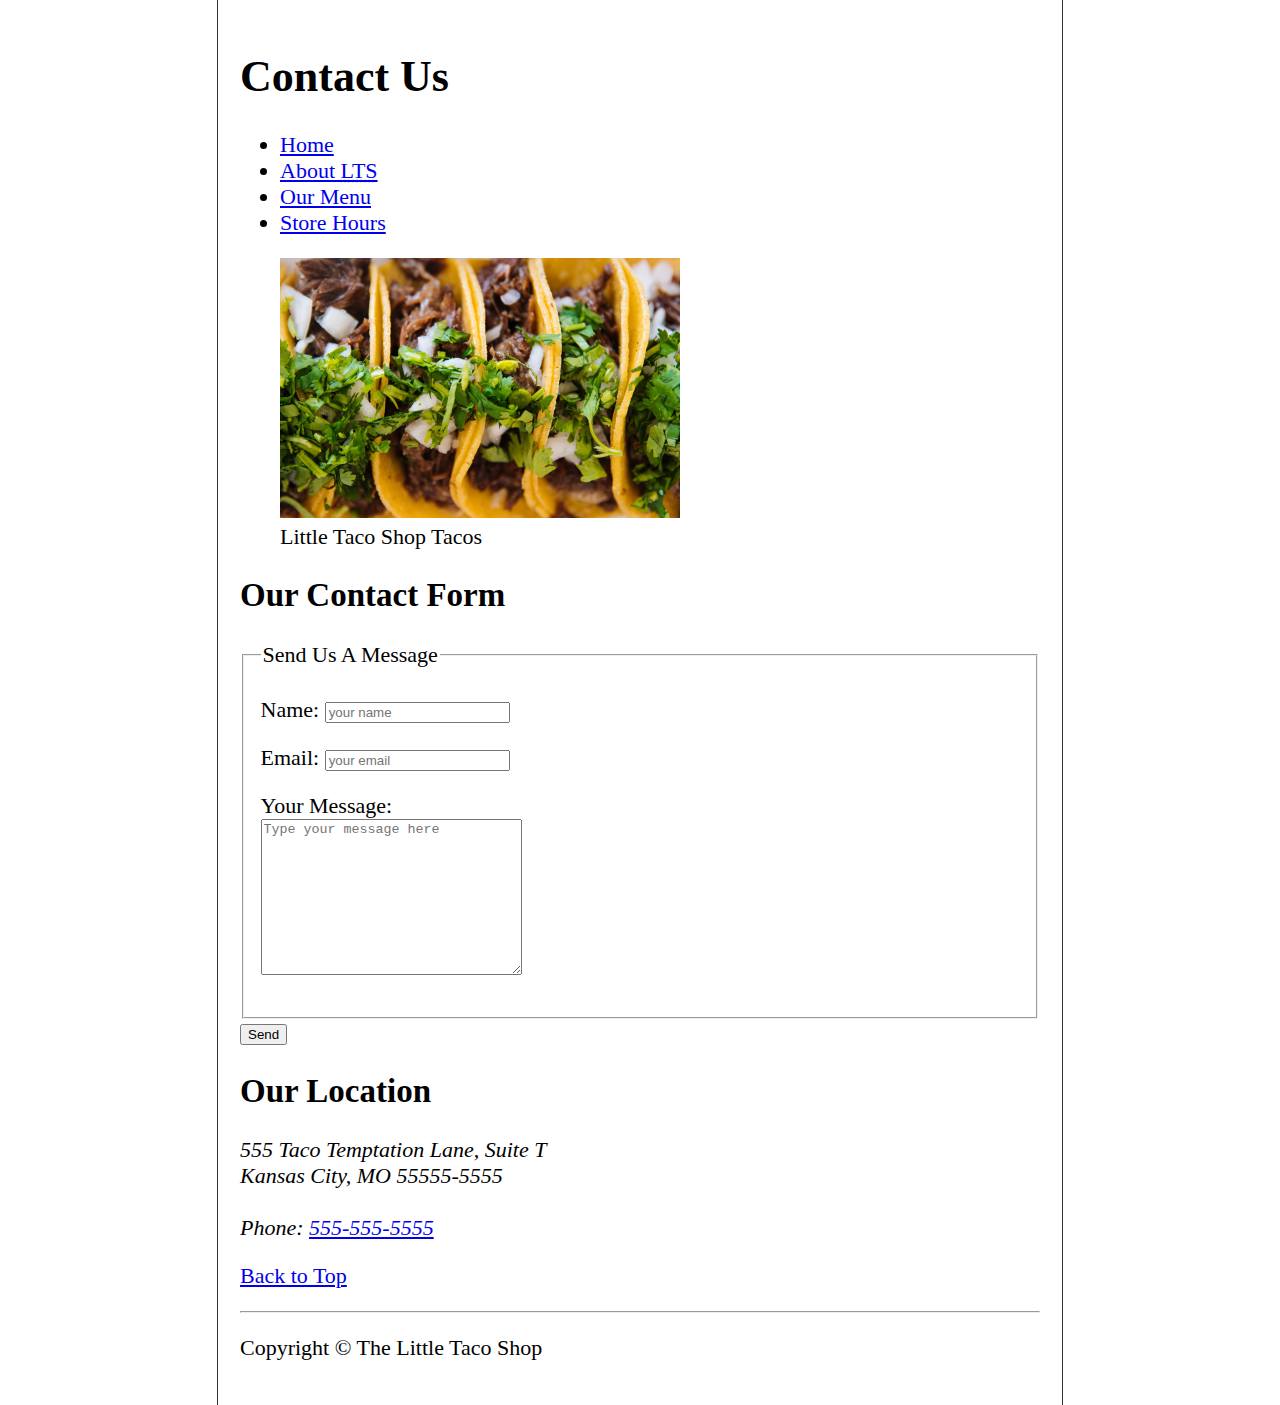
<file: first-html-project/html/index.html>
<!DOCTYPE html>
<html lang="en">
<head>
    <meta charset="UTF-8">
    <meta name="viewport" content="width=device-width, initial-scale=1.0">
    <meta name="author" content="Dave Gray">
    <meta name="description" content="The official website for The Little Taco Shop">
    <title>Contact Us</title>
    <link rel="icon" href="../img/favicon.ico" type="image/x-icon">
    <link rel="stylesheet" href="../css/style.css">
</head>
<body>
  <header>
    <h1>Contact Us</h1> 
  
  <nav>
    <ul>
        <li>
          <a href="home.html">Home</a>
        </li>
        <li>
          <a href="home.html#about">About <abbr title="The Little Taco Shop">LTS</abbr></a>
        </li>
        <li>
          <a href="home.html#menu">Our Menu</a>
        </li>
        <li>
          <a href="hours.html">Store Hours</a>
        </li>
    </ul>
  </nav>
  
  <figure>
  <img src="../img/tacos_close_up_400x260.png" alt="Little Taco Shop Tacos" title="Tacos ready to eat!" width="400" height="260">
  <figcaption>Little Taco Shop Tacos</figcaption>
  </figure>
</header>

<main>
  <section>
  <h2>Our Contact Form</h2>

  <form action="https://httpbin.org/get" method="get">
  <fieldset>
    <legend>Send Us A Message</legend>
    <p>
     <label for="name">Name:</label>
     <input type="text" id="name" name="name" placeholder="your name" autocomplete="on" required>
    </p>
    <p>
     <label for="email">Email:</label>
     <input type="text" id="email" name="email" placeholder="your email" autocomplete="on" required>
    </p>
    <p>
      <label for="message">Your Message:</label>
      <br>
      <textarea name="message" id="message" cols="30" rows="10" placeholder="Type your message here"></textarea>
    </p>
      
  </fieldset>
    <button type="submit">Send</button>
  </form>
</section>
<section>
  <h2>Our Location</h2>

  <address>555 Taco Temptation Lane, Suite T
  <br> Kansas City, MO 55555-5555
  <br><br>
   Phone: <a href="tel:+5555555555">555-555-5555</a>
  </address>
</section> 
</main>
  
  <p><a href="#">Back to Top</a></p>

  <hr>

  <p>Copyright &copy; The Little Taco Shop</p>

</body>
</html>
</file>
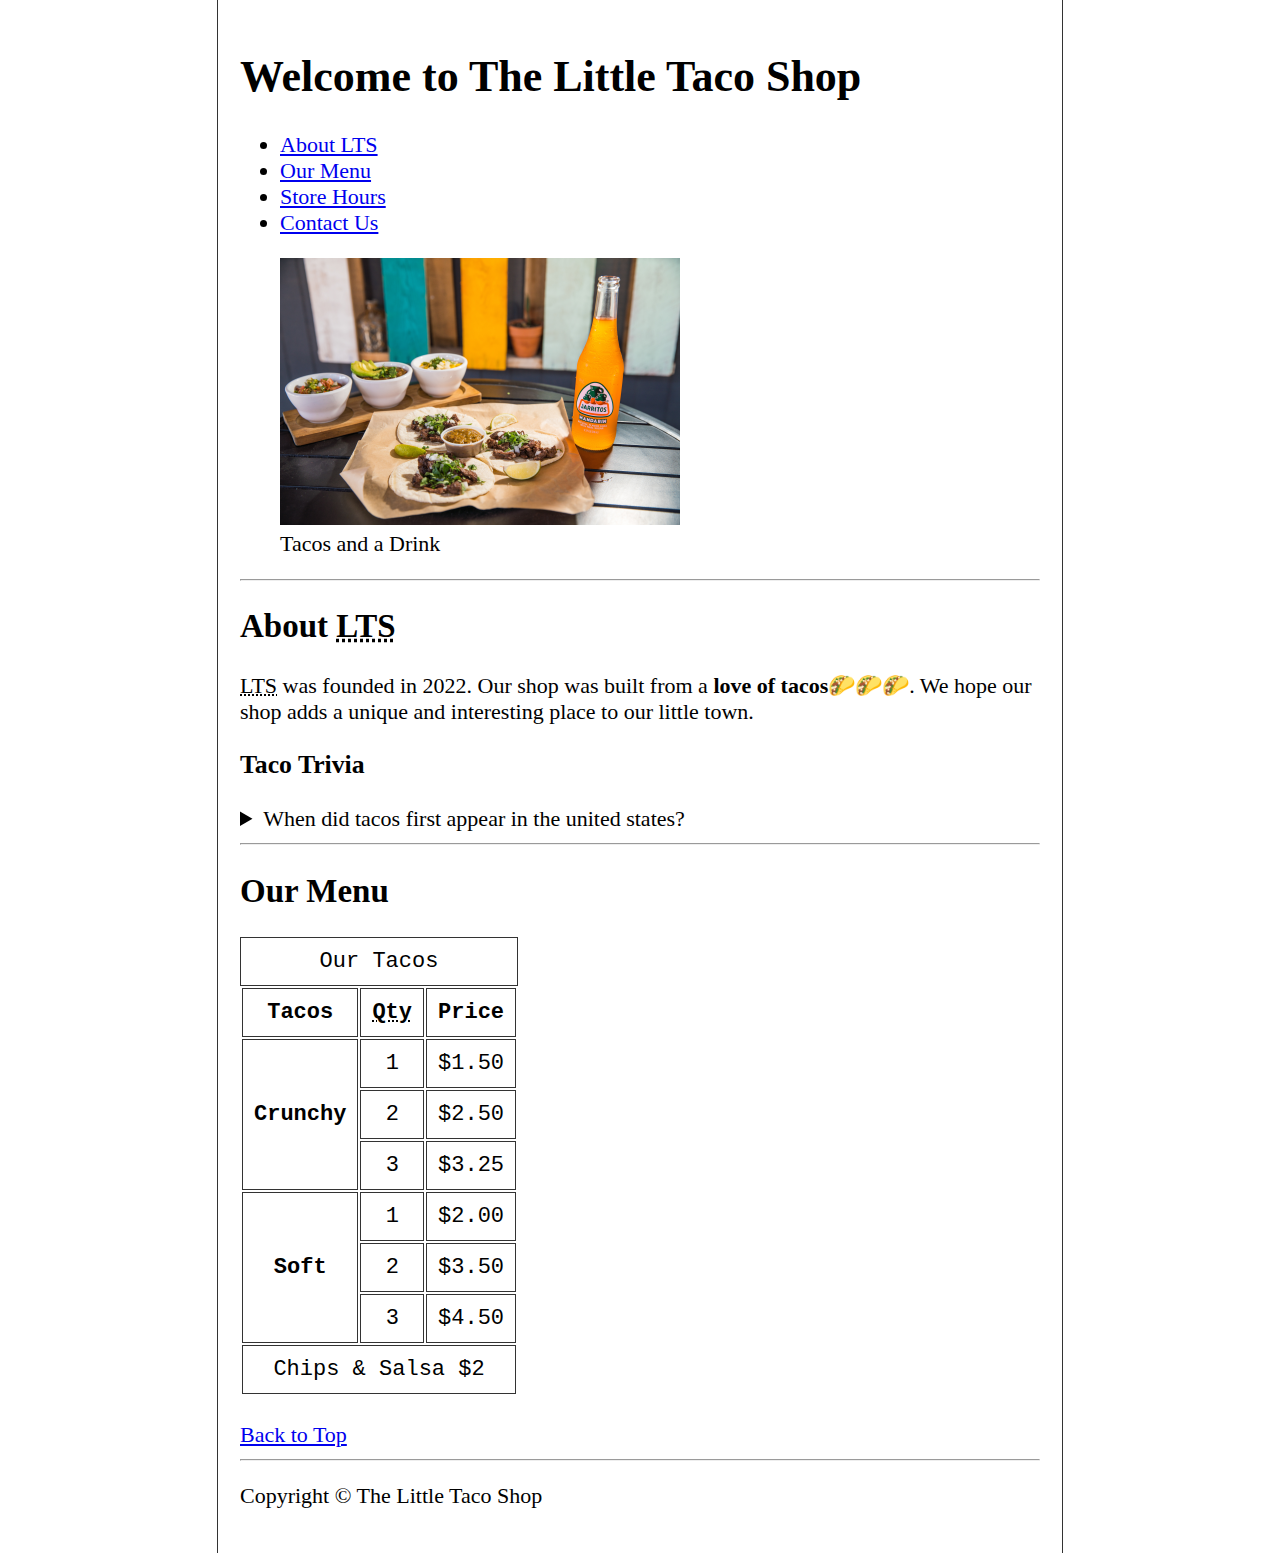
<file: first-html-project/html/home.html>
<!DOCTYPE html>
<html lang="en">
<head>
    <meta charset="UTF-8">
    <meta name="viewport" content="width=device-width, initial-scale=1.0">
    <title>Home</title>
    <link rel="icon" href="../img/favicon.ico" type="image/x-icon">
    <link rel="stylesheet" href="../css/style.css">
</head>
<body>
    <h1>Welcome to The Little Taco Shop</h1>
    <nav>
        <ul>
            <li>
                <a href="#about">About <abbr title="Little Taco Shop">LTS</abbr></a>
            </li>
            <li>
                <a href="#menu">Our Menu</a>
            </li>
            <li><a href="hours.html">Store Hours</a>
            </li>
            <li>
                <a href="index.html">Contact Us</a>
            </li>
        </ul>
    </nav>

    <figure><img src="../img/tacos_and_drink_400x267.png" alt="Tacos and a Drink" title="Do you want some?" width="400" height="267"><figcaption>Tacos and a Drink</figcaption></figure>

    <hr>
    <main>
        <article id="about">
    <h2>About <abbr title="Little Taco Shop">LTS</abbr></h2>
    <p><abbr title="Little Taco Shop">LTS</abbr> was founded in <time datetime="2022">2022</time>. Our shop was built from a <strong>love of tacos</strong>🌮🌮🌮. We hope our shop adds a unique and interesting place to our little town.</p>
    <aside>
        <h3>Taco Trivia</h3>
        <details>
            <summary>When did tacos first appear in the united states?</summary>
        <p>Jeffrey M. Pilcher, taco historian and professor of history at the University of Minnesota, says the earliest mention of tacos in the United States are in a newspaper from <time datetime="1905">1905</time>.
        (Source: <cite><a href="https://www.smithsonianmag.com/arts-culture/where-did-the-taco-come-from-81228162/" target="_blank">Smithsonian Magazine</a></cite>)
    </p>
    </details>
    </aside>
    </article>
    <hr>
    <article id="menu">
    <h2>Our Menu</h2>

    <table>
        <caption>Our Tacos</caption>
        <thead>
        <tr>
            <th>Tacos</th>
            <th scope="col"><abbr title="Quantity">Qty</abbr></th>
            <th scope="col">Price</th>
        </tr>
        </thead>
        <tbody>
        <tr>
            <th scope="row" rowspan="3">
                Crunchy
            </th>
            <td>1</td>
            <td>$1.50</td>
        </tr>
        <tr>
            <td>2</td>
            <td>$2.50</td>
        </tr>
        <tr>
            <td>3</td>
            <td>$3.25</td>
        </tr>
        <tr>
            <th scope="row" rowspan="3">
                Soft
            </th>
            <td>1</td>
            <td>$2.00</td>
        </tr>
        <tr>
            <td>2</td>
            <td>$3.50</td>
        </tr>
        <tr>
            <td>3</td>
            <td>$4.50</td>
        </tr>
        </tbody>
        <tfoot>
        <tr>
            <td colspan="3">
                Chips &amp; Salsa $2</td>
        </tr>
        </tfoot>
    </table>
    </article>
    </main>
    <br>

    <a href="#">Back to Top</a>

    <hr>

    <p>Copyright &copy; The Little Taco Shop</p>

</body>
</html>
</file>
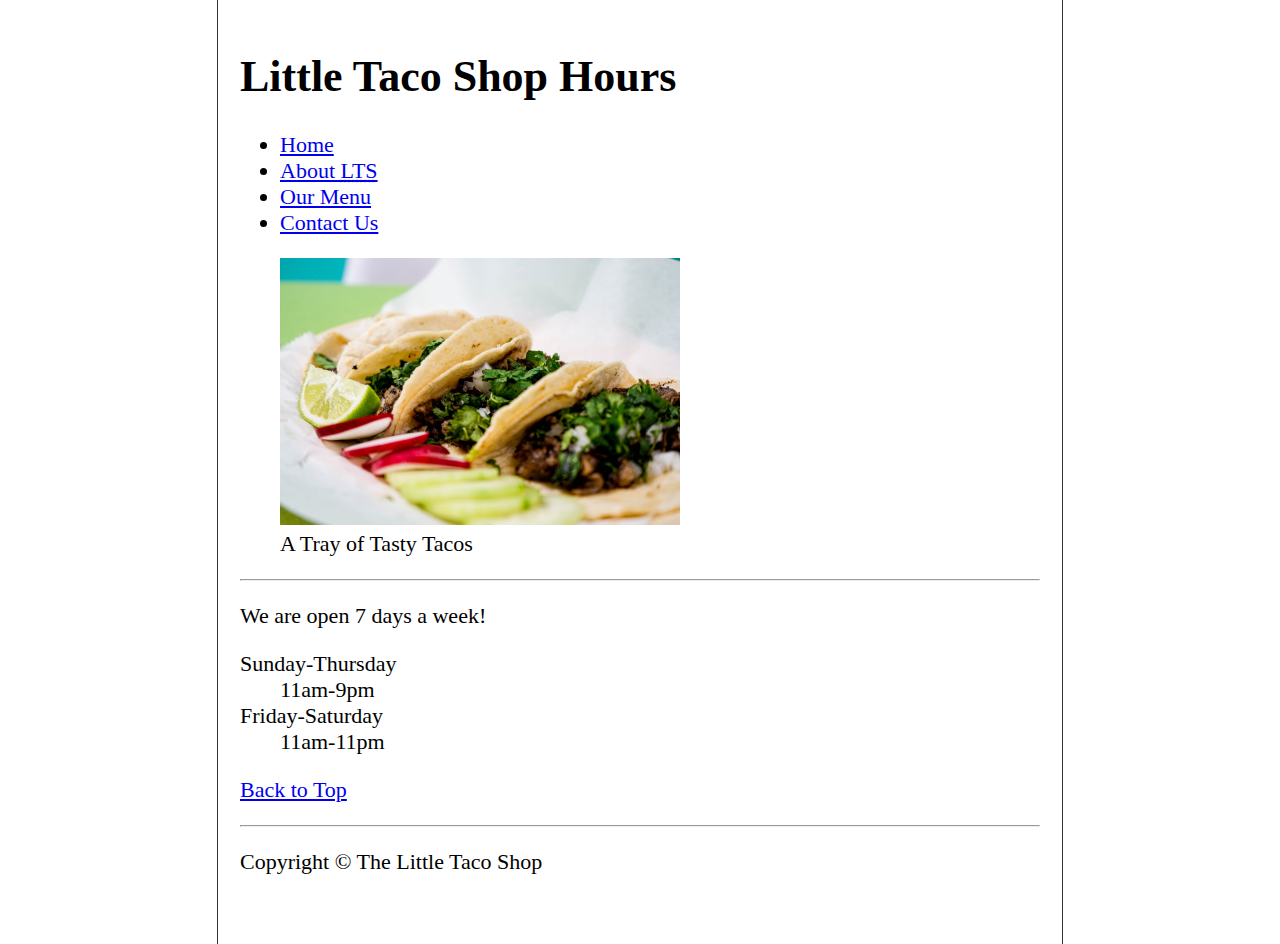
<file: first-html-project/html/hours.html>
<!DOCTYPE html>
<html lang="en">
<head>
    <meta charset="UTF-8">
    <meta name="viewport" content="width=device-width, initial-scale=1.0">
    <title>Store Hours</title>
    <link rel="icon" href="../img/favicon.ico" type="image/x-icon">
    <link rel="stylesheet" href="../css/style.css">
</head>
<body>
   <header>
    <h1>Little Taco Shop Hours</h1>

   <nav>
    <ul>
        <li>
            <a href="home.html">Home</a>
        </li>
        <li><a href="home.html#about">About <abbr title="Little Taco Shop">LTS</abbr></a>
        </li>
        <li>
            <a href="home.html#menu">Our Menu</a>
        </li>
        <li>
            <a href="index.html">Contact Us</a>
        </li>

    </ul>
   </nav>
   <figure>
    <img src="../img/tacos_tray_400x267.png" alt="A Tray of Tacos!" width="400" height="267">
    <figcaption>A Tray of Tasty Tacos</figcaption>
   </figure>
    </header>
   <hr>
    <main>
    <p>
        We are open 7 days a week!
    </p>

   <dl>
    <dt>Sunday-Thursday</dt>
    <dd>11am-9pm</dd>
    <dt>Friday-Saturday</dt>
    <dd>11am-11pm</dd>
    </dl>

   <p><a href="#">Back to Top</a></p>
    </main>
   <hr>
    <footer>
   <p>Copyright &copy; The Little Taco Shop</p>
    </footer>

</body>
</html>
</file>
<file: first-html-project/css/style.css>
html {
    font-size: 22px;
}

body {
    min-height: 100vh;
    max-width: 800px;
    margin: 0 auto;
    padding: 1rem;
    border-left: 1px solid #333;
    border-right: 1px solid #333;
}

th, td, caption {
    border: 1px solid #333;
    font-family: 'Courier New', Courier, monospace;
    border-collapse: separate;
    padding: 0.5rem;
    text-align: center;
}
</file>
